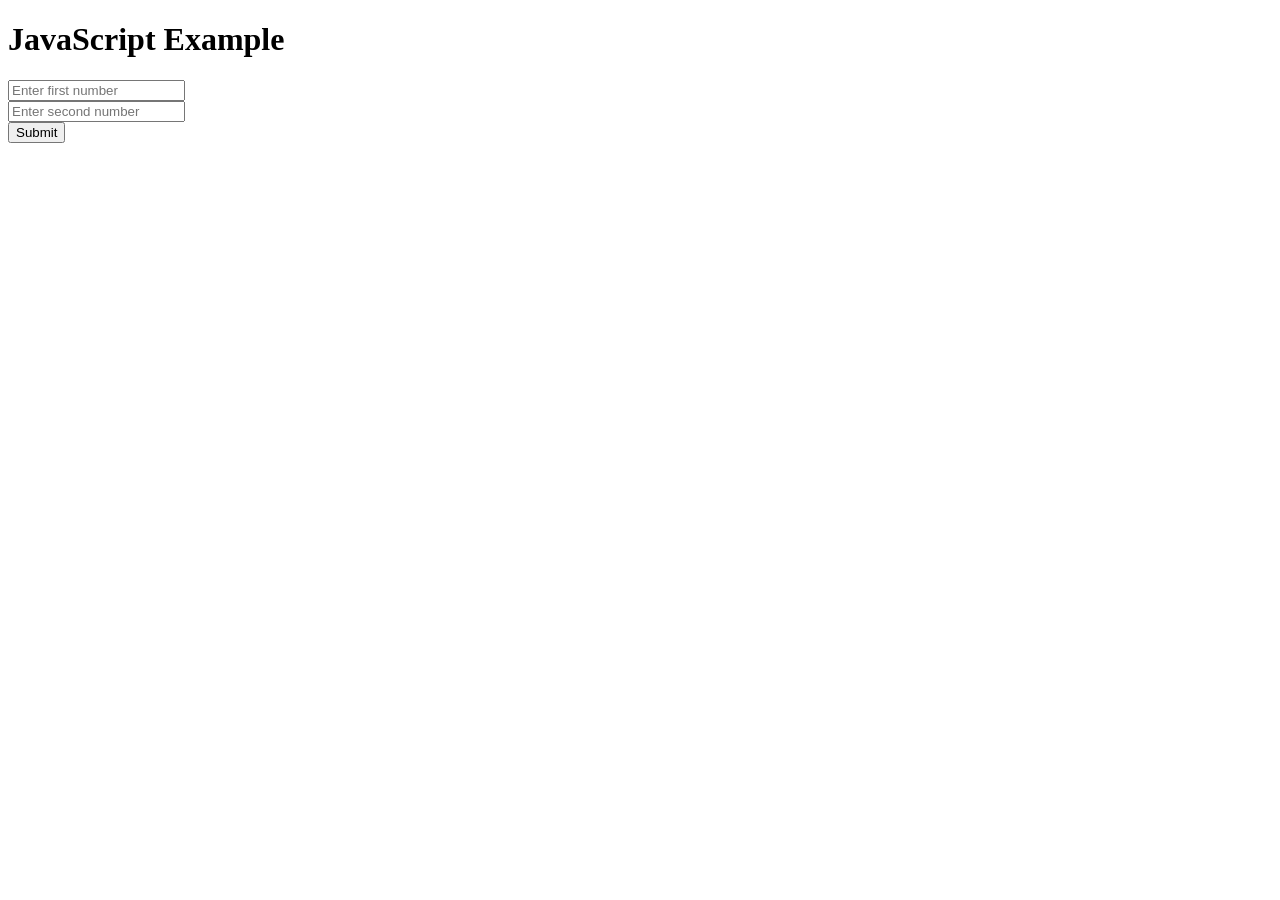
<file: week9/index.html>
<!DOCTYPE html>
<html lang="en">
<head>
    <meta charset="UTF-8">
    <meta name="viewport" content="width=device-width, initial-scale=1.0">
    <title>Document</title>
</head>
<body>
    <h1>JavaScript Example</h1>
    <form action="#">
        <input type="number" id="number1" placeholder="Enter first number">
        <br>
        <input type="number" id="number2" placeholder="Enter second number">
        <br>
        <button id="button1" onclick="addNumbers();">Submit</button> <br>
        <label id="result"></label>

    </form>

    <script>
        function addNumbers () {
            const num1 = parseInt(document.getElementById('number1').value);
            const num2 = parseInt(document.getElementById('number2').value);
            if (isNaN(num1) || isNaN(num2)) {
                document.getElementById('result').innerText = "Please enter valid number for the input." + "Please try again!";
                return;
            }
            document.getElementById('result').innerHTML = " Tổng: " + (num1 + num2) + "\n" + "Hiệu: " + (num1 - num2) + "\n" + "Tích: " + (num1 * num2);
        }
    </script>
</body>
</html>
</file>
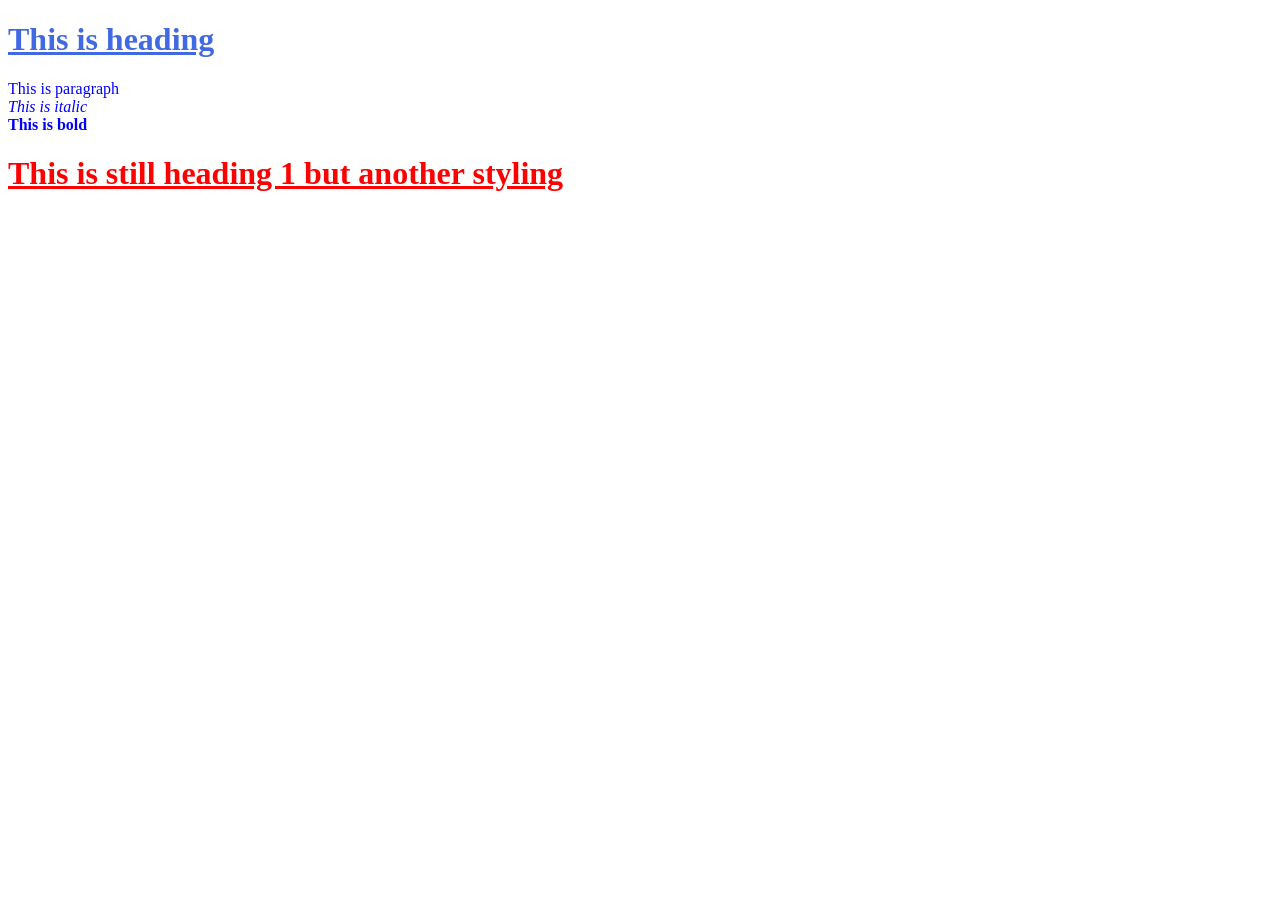
<file: week3/eg/index.html>
<!DOCTYPE html>
<html lang="en">
<head>
    <meta charset="UTF-8">
    <meta name="viewport" content="width=device-width, initial-scale=1.0">
    <title>Document</title>
    <link rel="stylesheet" href="styles.css">
</head>
<body>
    <h1>
        This is heading
    </h1>
    <p style="color: blue;">
        This is paragraph
        <br>
        <em> This is italic</em>
        <br>
        <strong>
            This is bold
        </strong>
    </p>
    <h1 class="special">
        This is still heading 1 but another styling
    </h1>
</body>
</html>
</file>
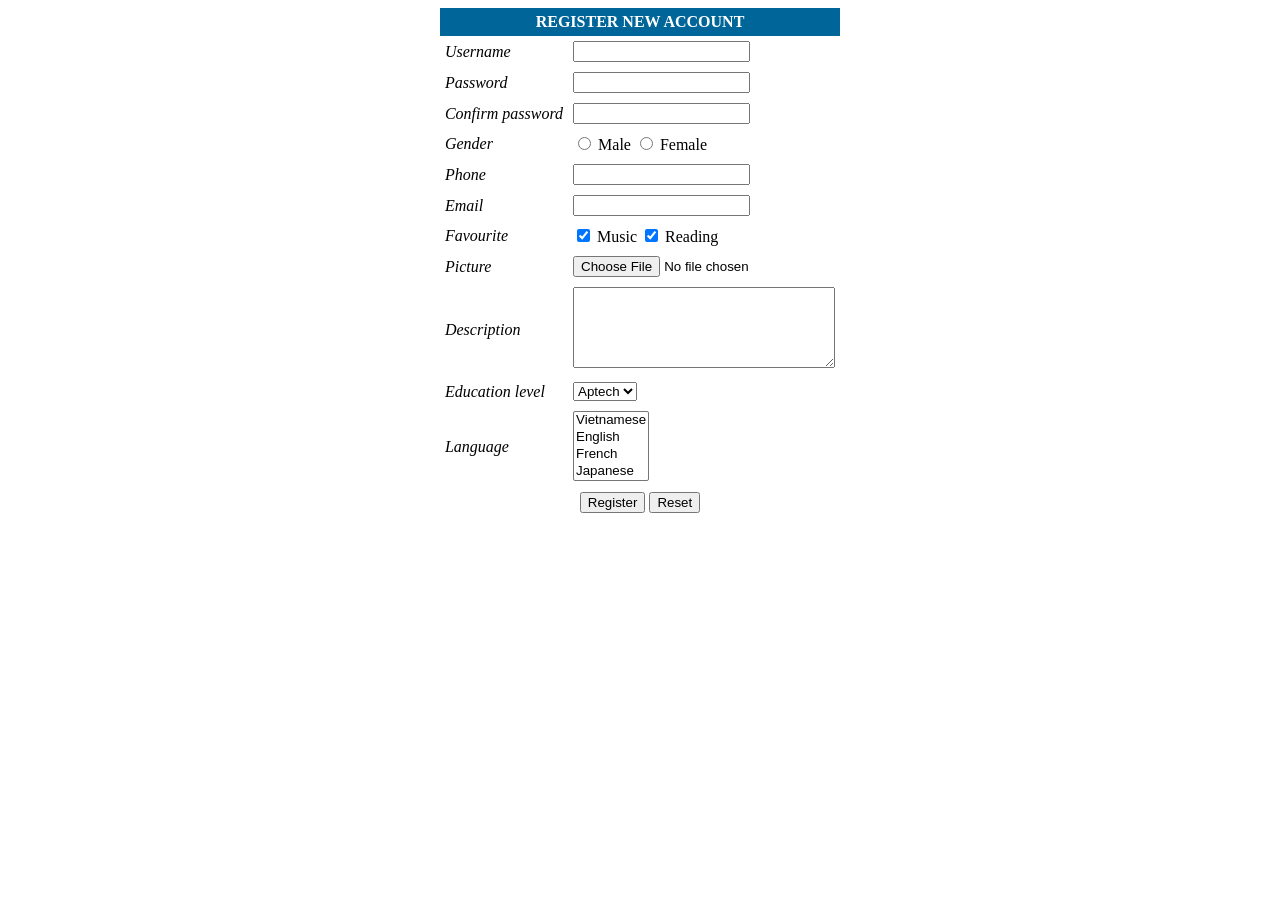
<file: week9/form/index.html>
<!DOCTYPE html>
<html>
<head>
    <title>Register New Account</title>
</head>
<body>
    <table border="0" align="center" cellpadding="5" cellspacing="0" style="border-collapse:collapse;">
        <tr>
            <td colspan="2" style="background-color:#006699; color:white; font-weight:bold; text-align:center;">
                REGISTER NEW ACCOUNT
            </td>
        </tr>
        <form method="post" enctype="multipart/form-data">
            <tr>
                <td><i>Username</i></td>
                <td><input type="text" name="username" /></td>
            </tr>
            <tr>
                <td><i>Password</i></td>
                <td><input type="password" name="password" /></td>
            </tr>
            <tr>
                <td><i>Confirm password</i></td>
                <td><input type="password" name="confirm_password" /></td>
            </tr>
            <tr>
                <td><i>Gender</i></td>
                <td>
                        <input type="radio" name="gender" value="male" /> Male
                        <input type="radio" name="gender" value="female" /> Female
                </td>
            </tr>
            <tr>
                <td><i>Phone</i></td>
                <td><input type="text" name="phone" /></td>
            </tr>
            <tr>
                <td><i>Email</i></td>
                <td><input type="text" name="email" /></td>
            </tr>
            <tr>
                <td><i>Favourite</i></td>
                <td>
                    <input type="checkbox" name="favourite" value="music" checked /> Music
                    <input type="checkbox" name="favourite" value="reading" checked /> Reading
                </td>
            </tr>
            <tr>
                <td><i>Picture</i></td>
                <td><input type="file" name="picture" /></td>
            </tr>
            <tr>
                <td><i>Description</i></td>
                <td><textarea name="description" rows="5" cols="30"></textarea></td>
            </tr>
            <tr>
                <td><i>Education level</i></td>
                <td>
                    <select name="education">
                        <option>Aptech</option>
                    </select>
                </td>
            </tr>
            <tr>
                <td><i>Language</i></td>
                <td>
                    <select name="language" multiple size="4">
                        <option>Vietnamese</option>
                        <option>English</option>
                        <option>French</option>
                        <option>Japanese</option>
                    </select>
                </td>
            </tr>
            <tr>
                <td colspan="2" style="text-align:center;">
                    <input type="submit" value="Register" />
                    <input type="reset" value="Reset" />
                </td>
            </tr>
        </form>
    </table>
</body>
</html>
</file>
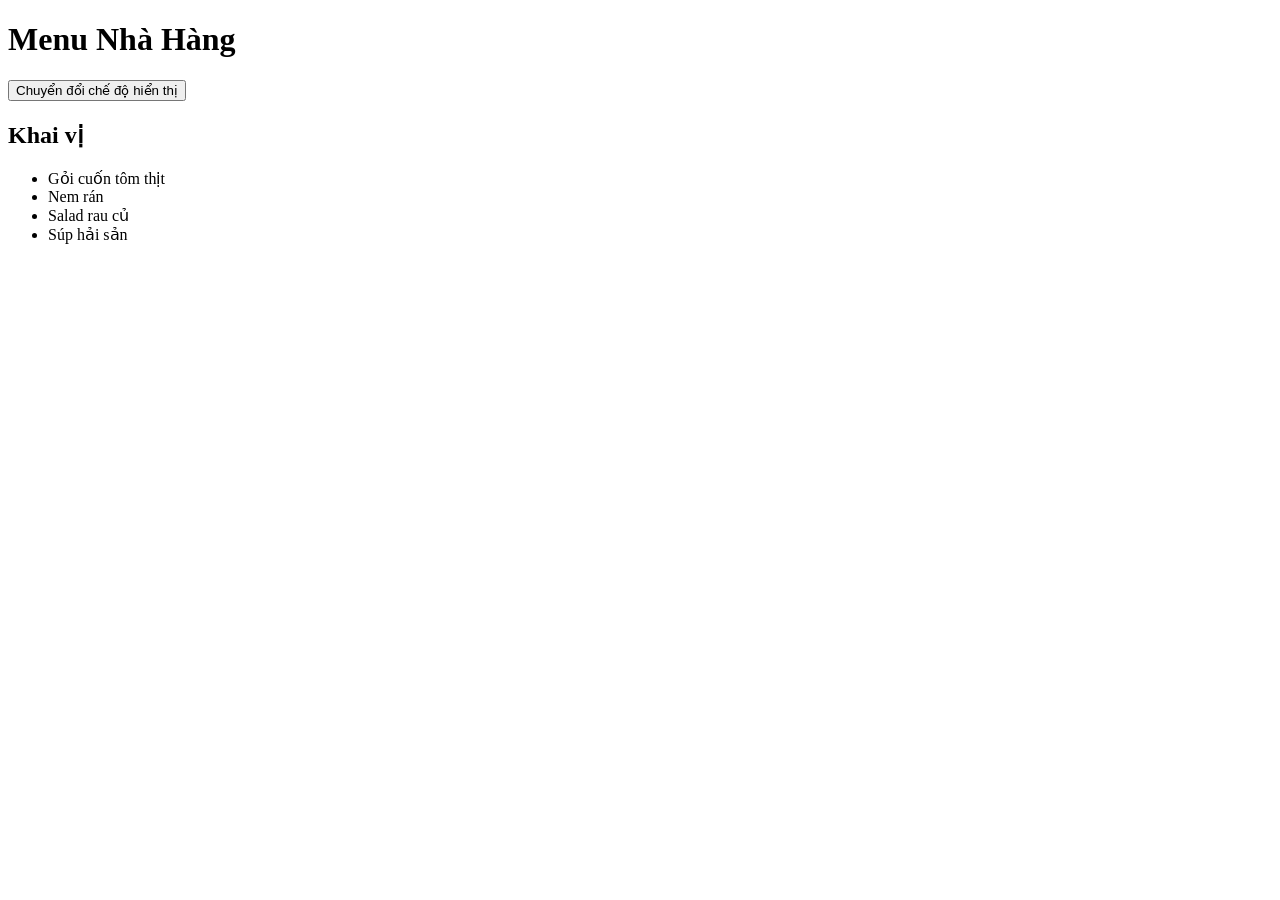
<file: week10/index2.html>
<!DOCTYPE html>
<html lang="en">
<head>
    <meta charset="UTF-8">
    <meta name="viewport" content="width=device-width, initial-scale=1.0">
    <title>Menu nhà hàng</title>
    <style>
        .grid-view .menu-items {
            display: grid;
            grid-template-columns: repeat(2, 1fr);
            gap: 10px;
        }
        .grid-view .menu-item {
            margin: 0;
        }
    </style>
</head>
<body>
    <h1>Menu Nhà Hàng</h1>
    <button class="toggle-btn" onclick="toggleView()">Chuyển đổi chế độ hiển thị</button>
    <div class="category">
        <h2>Khai vị</h2>
        <ul class="menu-items">
            <li class="menu-item">Gỏi cuốn tôm thịt</li>
            <li class="menu-item">Nem rán</li>
            <li class="menu-item">Salad rau củ</li>
            <li class="menu-item">Súp hải sản</li>
        </ul>
    </div>
    <script>
        function toggleView() {
            const menuItems = document.querySelectorAll('.menu-items');
            menuItems.forEach(items => {
                items.parentElement.classList.toggle('grid-view');
            });
        }
    </script>
</body>
</html>
</file>
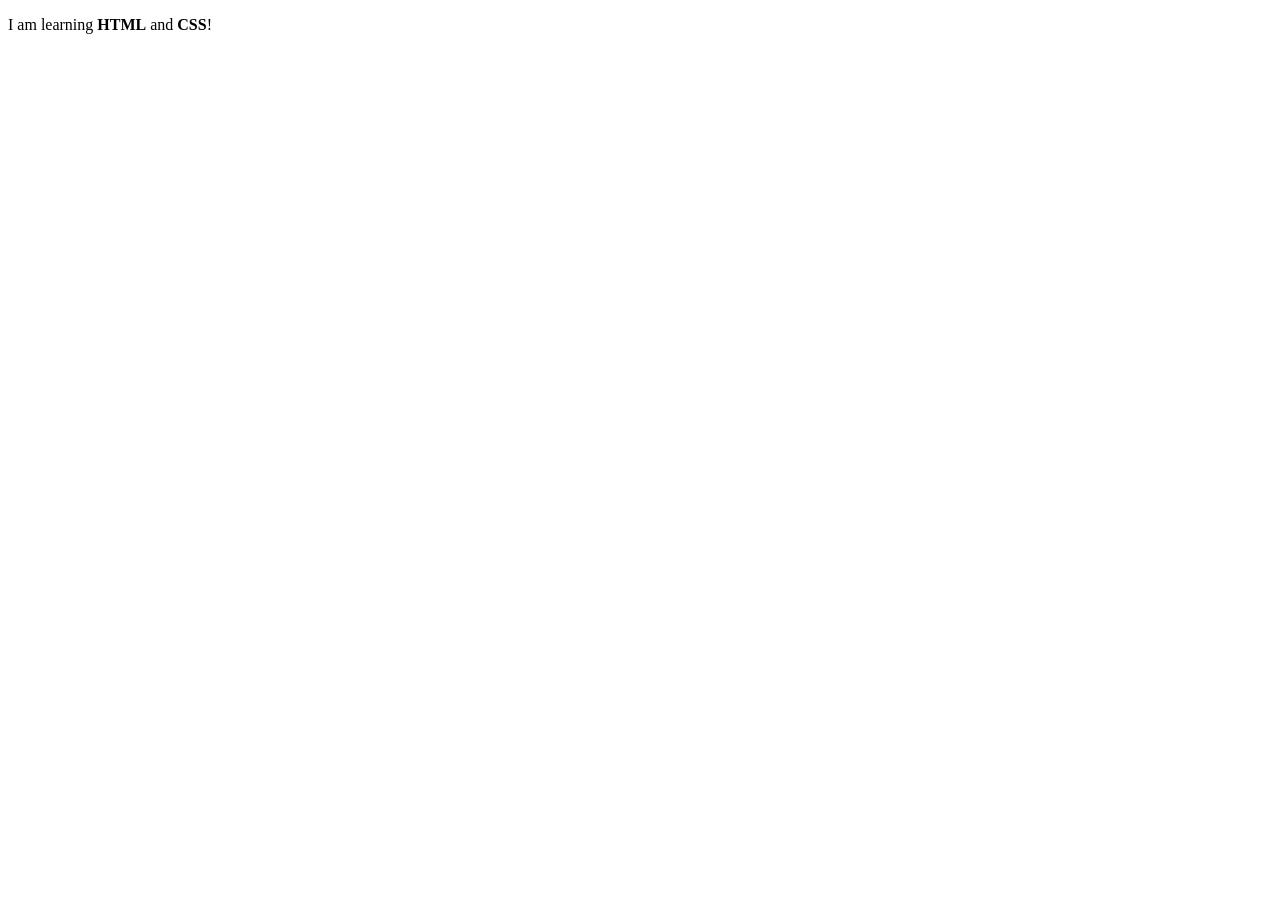
<file: week2/excercise1/welcome.html>
<!DOCTYPE html>
<html lang="en">
<head>
    <meta charset="UTF-8">
    <meta name="viewport" content="width=device-width, initial-scale=1.0">
    <title>welcome</title>
</head>
<body>
    <p>
        I am learning <strong>HTML</strong> and <strong>CSS</strong>!
    </p>
</body>
</html>
</file>
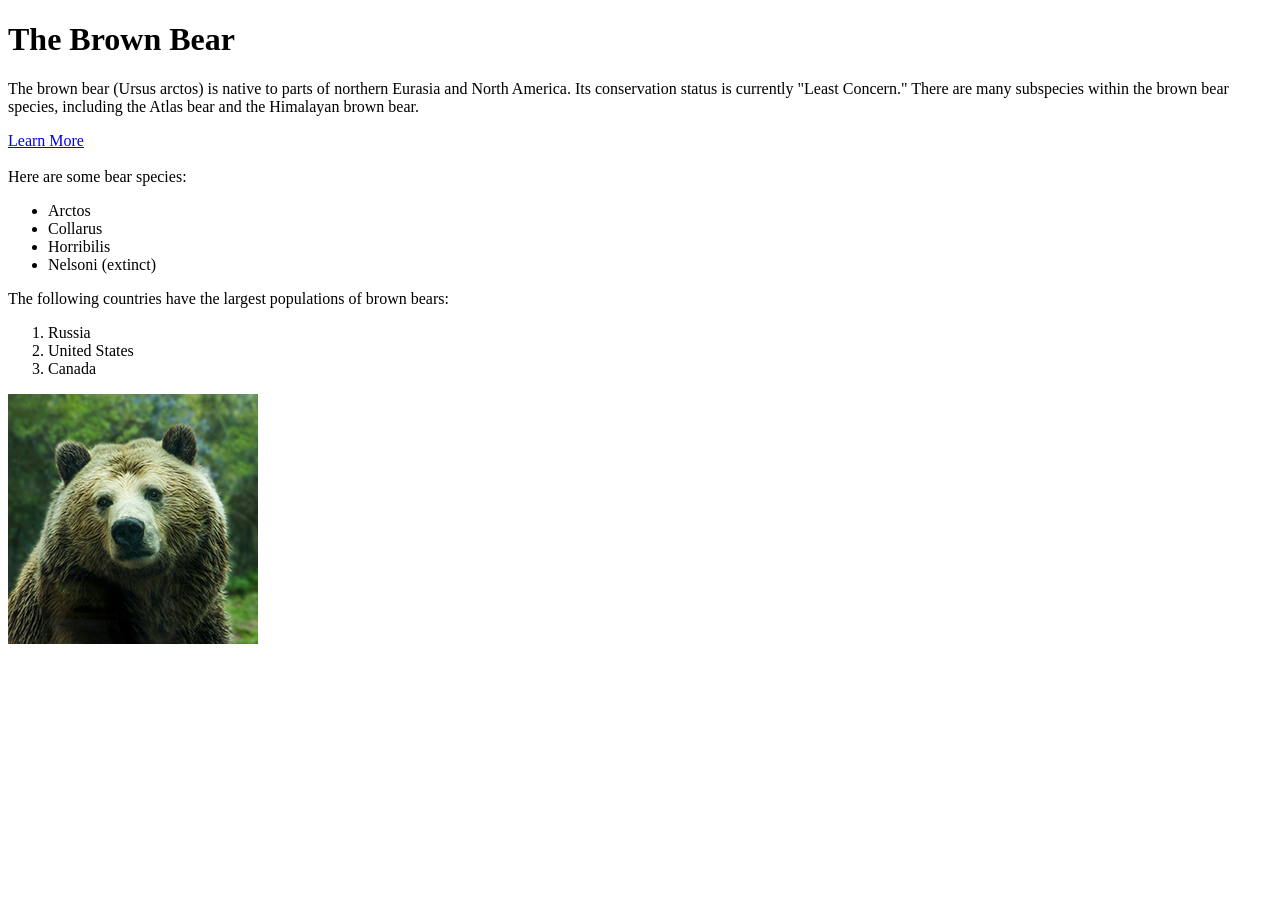
<file: week2/excercise3/wiki-page.html>
<!DOCTYPE html>
<html lang="en">
<head>
    <meta charset="UTF-8">
    <meta name="viewport" content="width=device-width, initial-scale=1.0">
    <title>wiki-page.html</title>
</head>
<body>
    <h1>
        <strong>The Brown Bear</strong>
    </h1>

    <p>
        The brown bear (Ursus arctos) is native to parts of northern Eurasia and North America. Its conservation status is currently "Least Concern." There are many subspecies within the brown bear species, including the Atlas bear and the Himalayan brown bear.
    </p>
    <a href="https://en.wikipedia.org/wiki/Brown_bear"> Learn More </a>
    <br>
    <br>
    Here are some bear species:
    <ul>
        <li>Arctos</li>
        <li>Collarus</li>
        <li>Horribilis</li>
        <li>Nelsoni (extinct)</li>
    </ul>
    The following countries have the largest populations of brown bears:
    <ol type="1">
        <li>Russia</li>
        <li>United States</li>
        <li>Canada</li>
    </ol>
    <img src="file/bear.jpg" alt="">
</body>
</html>
</file>
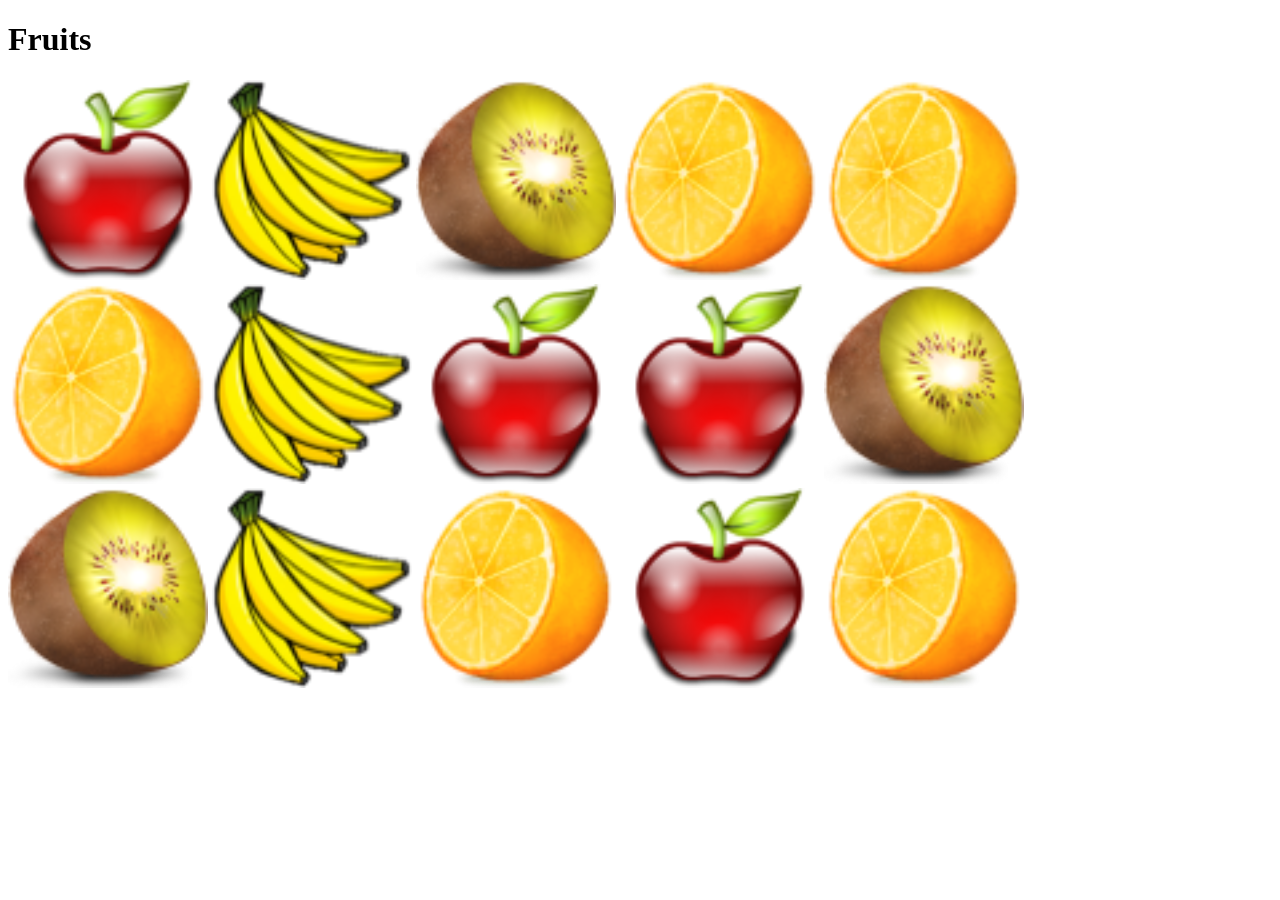
<file: week2/exercise2/fruits.html>
<!DOCTYPE html>
<html lang="en">
<head>
    <meta charset="UTF-8">
    <meta name="viewport" content="width=device-width, initial-scale=1.0">
    <title>fruit.html</title>
</head>
<body>
    <h1>
        <strong>
            Fruits
        </strong>
    </h1>
    <img src="images/apple.png" width="200" height="200"/> 
<img src="images/banana.png" width="200" height="200" />
<img src="images/kiwi.png" width="200" height="200" />
<img src="images/orange.png" width="200" height="200" />
<img src="images/orange.png" width="200" height="200" />
<br>
<img src="images/orange.png"width="200"
height="200" />
<img src="images/banana.png"width="200"
height="200" />
<img src="images/apple.png"width="200"
height="200"/> 
<img src="images/apple.png"width="200"
height="200"/> 
<img src="images/kiwi.png"width="200"
height="200" />
<br>
<img src="images/kiwi.png"width="200"
height="200" />
<img src="images/banana.png"width="200"
height="200" />
<img src="images/orange.png"width="200"
height="200" />
<img src="images/apple.png"width="200"
height="200"/> 
<img src="images/orange.png"width="200"
height="200" />
</body>
</html>
</file>
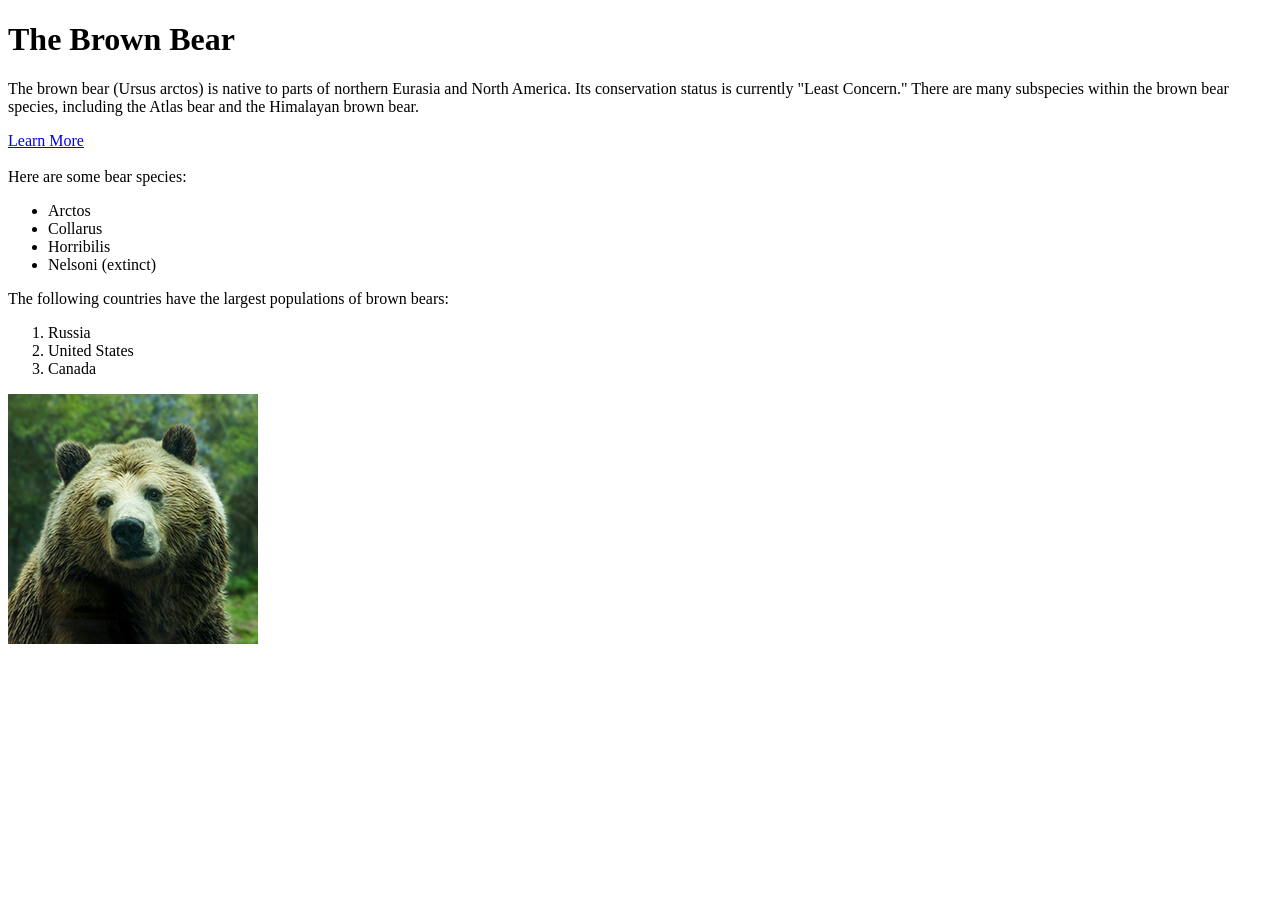
<file: week2/exercise3/wiki-page.html>
<!DOCTYPE html>
<html lang="en">
<head>
    <meta charset="UTF-8">
    <meta name="viewport" content="width=device-width, initial-scale=1.0">
    <title>wiki-page.html</title>
</head>
<body>
    <h1>
        The Brown Bear
    </h1>

    <p>
        The brown bear (Ursus arctos) is native to parts of northern Eurasia and North America. Its conservation status is currently "Least Concern." There are many subspecies within the brown bear species, including the Atlas bear and the Himalayan brown bear.
    </p>
    <a href="https://en.wikipedia.org/wiki/Brown_bear"> Learn More </a>
    <br>
    <br>
    Here are some bear species:
    <ul>
        <li>Arctos</li>
        <li>Collarus</li>
        <li>Horribilis</li>
        <li>Nelsoni (extinct)</li>
    </ul>
    The following countries have the largest populations of brown bears:
    <ol type="1">
        <li>Russia</li>
        <li>United States</li>
        <li>Canada</li>
    </ol>
    <img src="file/bear.jpg" alt="">
</body>
</html>
</file>
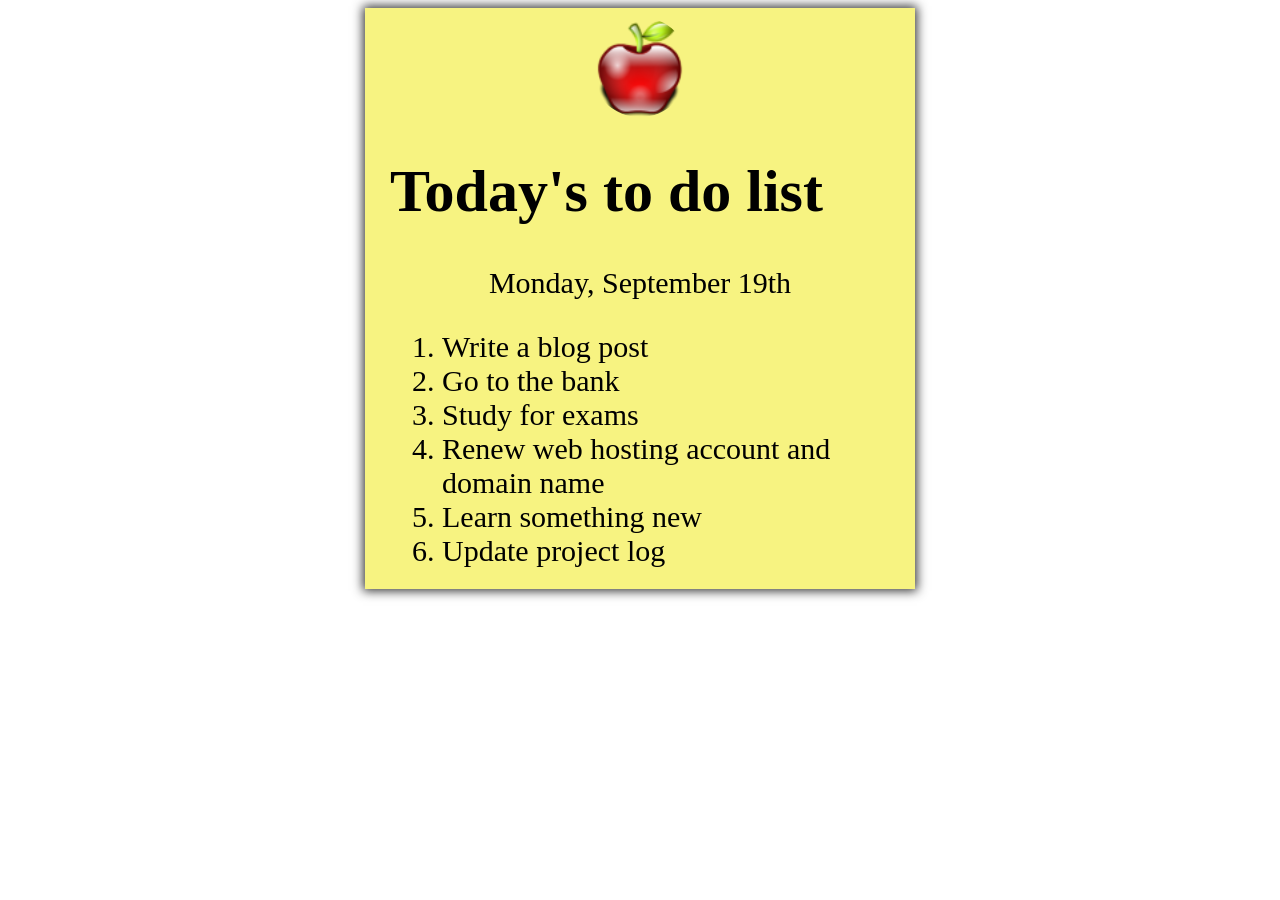
<file: week3/exercise4/todolist.html>
<!DOCTYPE html>
<html lang="en">
<head>
    <meta charset="UTF-8">
    <meta name="viewport" content="width=device-width, initial-scale=1.0">
    <title>to-do-list.html</title>
    <link rel="stylesheet" href="todolist.css">
</head>
<body>
    <div class="my-list">
        <img src="file/apple.png">
        <h1>Today's to do list</h1>
        <p>
            Monday, September 19th
        </p>
    <ol>
        <li>Write a blog post</li>
        <li>Go to the bank</li>
        <li>Study for exams</li>
        <li>Renew web hosting account and domain name</li>
        <li>Learn something new</li>
        <li>Update project log</li>
    </ol>
    </div>
</body>
</html>
</file>
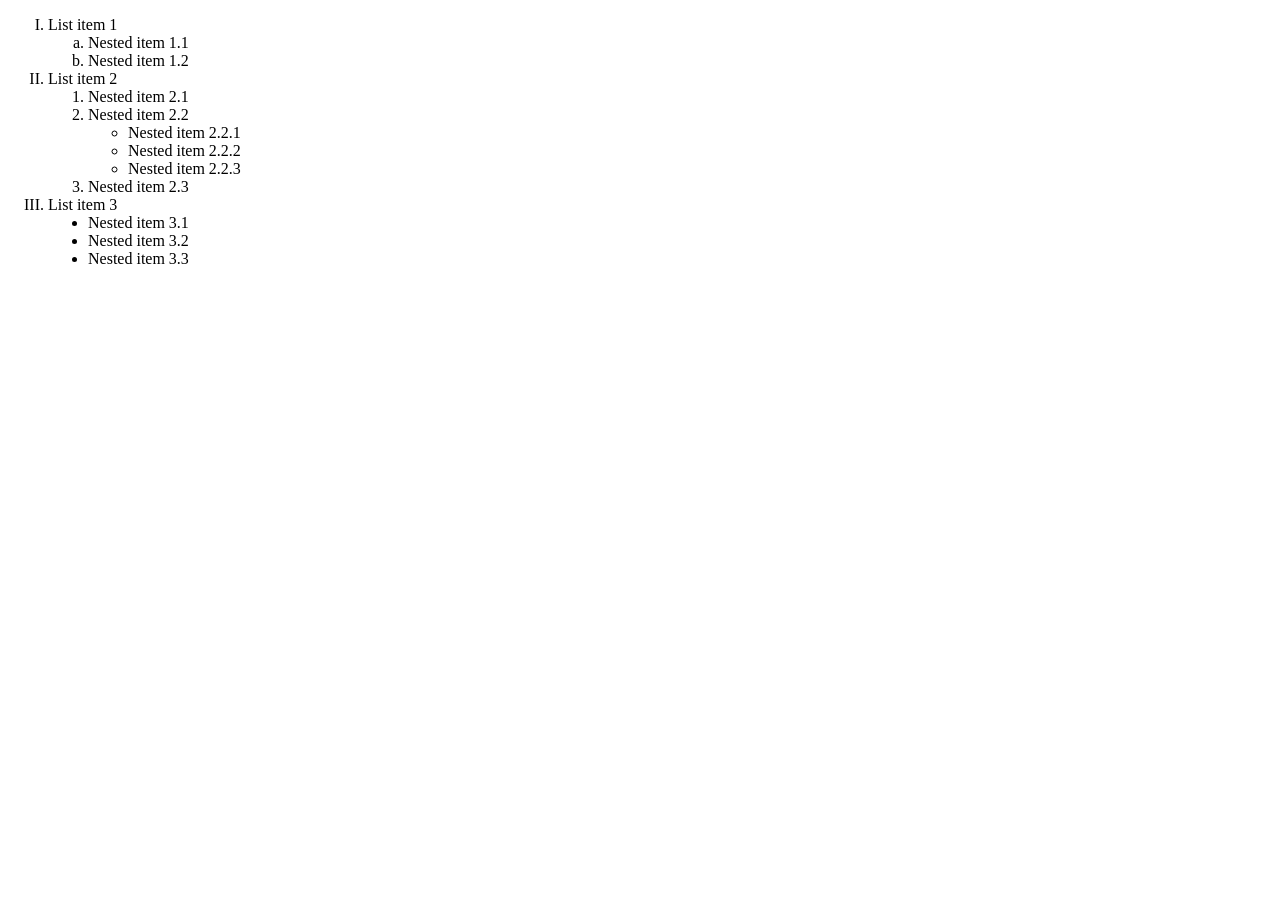
<file: week3/exercise5/lists.html>
<!DOCTYPE html>
<html lang="en">
<head>
    <meta charset="UTF-8">
    <meta name="viewport" content="width=device-width, initial-scale=1.0">
    <title>html-lists.html</title>
</head>
<body>
    <ol type="I">
        <li>List item 1
            <ol type="a">
                <li>Nested item 1.1</li>
                <li>Nested item 1.2</li>
            </ol>
        </li>
        <li>List item 2
            <ol type="1">
                <li>Nested item 2.1</li>
                <li>Nested item 2.2
                    <ul type="circle">
                        <li>Nested item 2.2.1</li>
                        <li>Nested item 2.2.2</li>
                        <li>Nested item 2.2.3</li>
                    </ul>
                </li>
                <li>Nested item 2.3</li>
            </ol>
        </li>
        <li>List item 3
            <ul type="disc">
                <li>Nested item 3.1</li>
                <li>Nested item 3.2</li>
                <li>Nested item 3.3</li>
            </ul>
        </li>
    </ol>
</body>
</html>
</file>
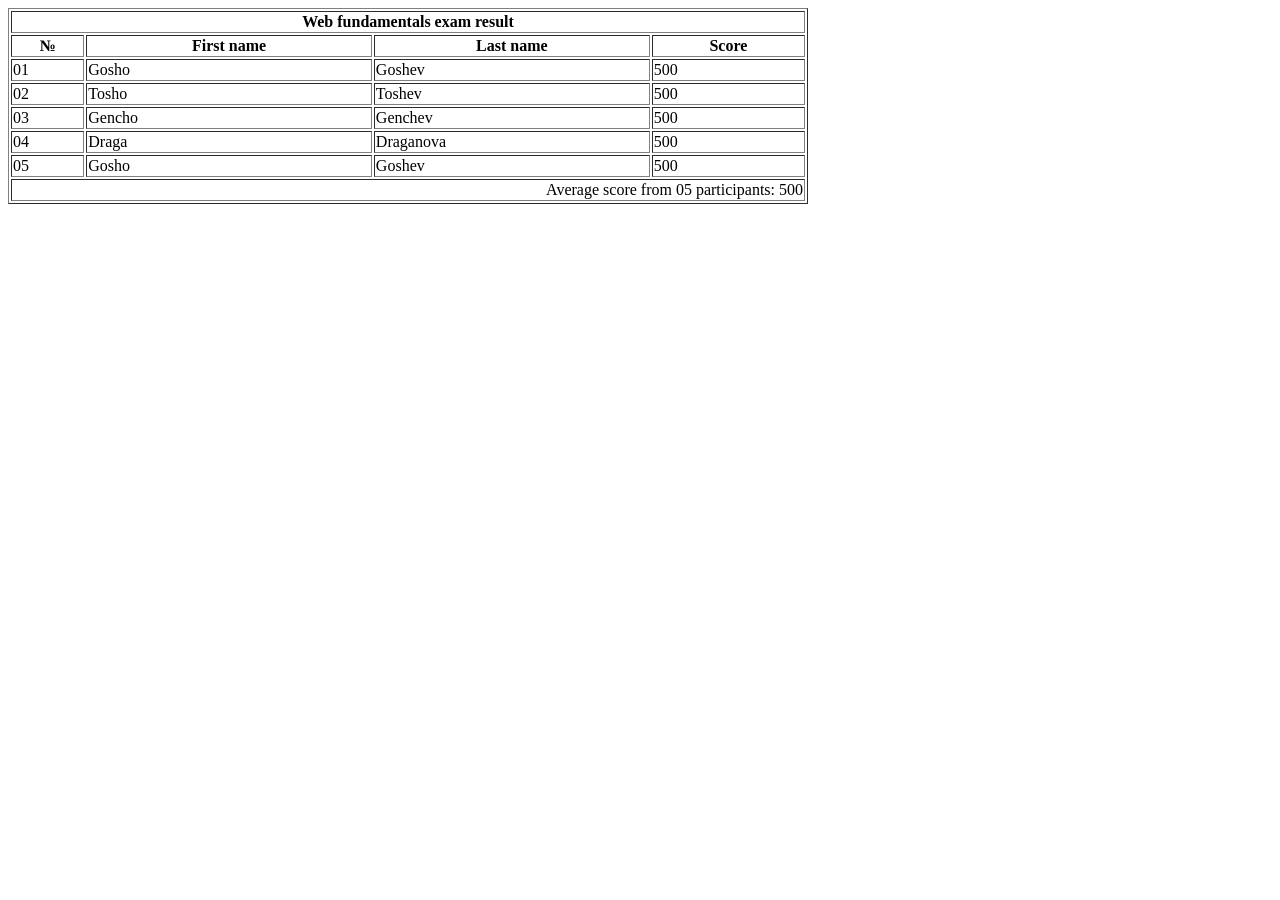
<file: week4/exercise/table.html>
<!DOCTYPE html>
<html lang="en">
<head>
    <meta charset="UTF-8">
    <meta name="viewport" content="width=device-width, initial-scale=1.0">
    <title>table.html</title>
    <link rel="stylesheet" href="table.css">
</head>
<body>
    <table width="800px" border="1">
        <thead>
            <tr>
                <th colspan="4">Web fundamentals exam result</th>
            </tr>
            <tr>
                <th align="center">№</th>
                <th align="center">First name</th>
                <th>Last name</th>
                <th align="center">Score</th>
            </tr>
        </thead>
        <tbody>
               <tr>
                <td>01</td>
                <td>Gosho</td>
                <td>Goshev</td>
                <td>500</td>
               </tr>
               <tr>
                <td>02</td>
                <td>Tosho</td>
                <td>Toshev</td>
                <td>500</td>
               </tr>
               <tr>
                <td>03</td>
                <td>Gencho</td>
                <td>Genchev</td>
                <td>500</td>
               </tr>
               <tr>
                <td>04</td>
                <td>Draga</td>
                <td>Draganova</td>
                <td>500</td>
               </tr>
               <tr>
                <td>05</td>
                <td>Gosho</td>
                <td>Goshev</td>
                <td>500</td>
               </tr>
        </tbody>
        <tfoot>
            <tr>
                <td colspan="4" class="result">Average score from 05 participants: 500</td>
            </tr>
        </tfoot>
    </table>
</body>
</html>
</file>
<file: week3/eg/styles.css>
h1 {
    color:royalblue ;text-decoration:underline;
}
.special {
    color: red
}
</file>
<file: week3/exercise4/todolist.css>
.my-list {
    margin: 0 auto;
    padding: 8px 24px;
    width: 500px;
    font-size: 30px;
    border: 1px solid #f7f381;
    background: #f7f381;
    box-shadow: 0 0 10px 2px #333333;
}
.my-list ol {
    margin: 12px;
}
.my-list p {
    text-align: center;
}
.my-list img {
    width: 100px;
    height: 100px;
    border-radius: 50%;
    display: block;
    margin: 0 auto 20px
}
</file>
<file: week4/exercise/table.css>
.result {
    text-align: right;
}
</file>
